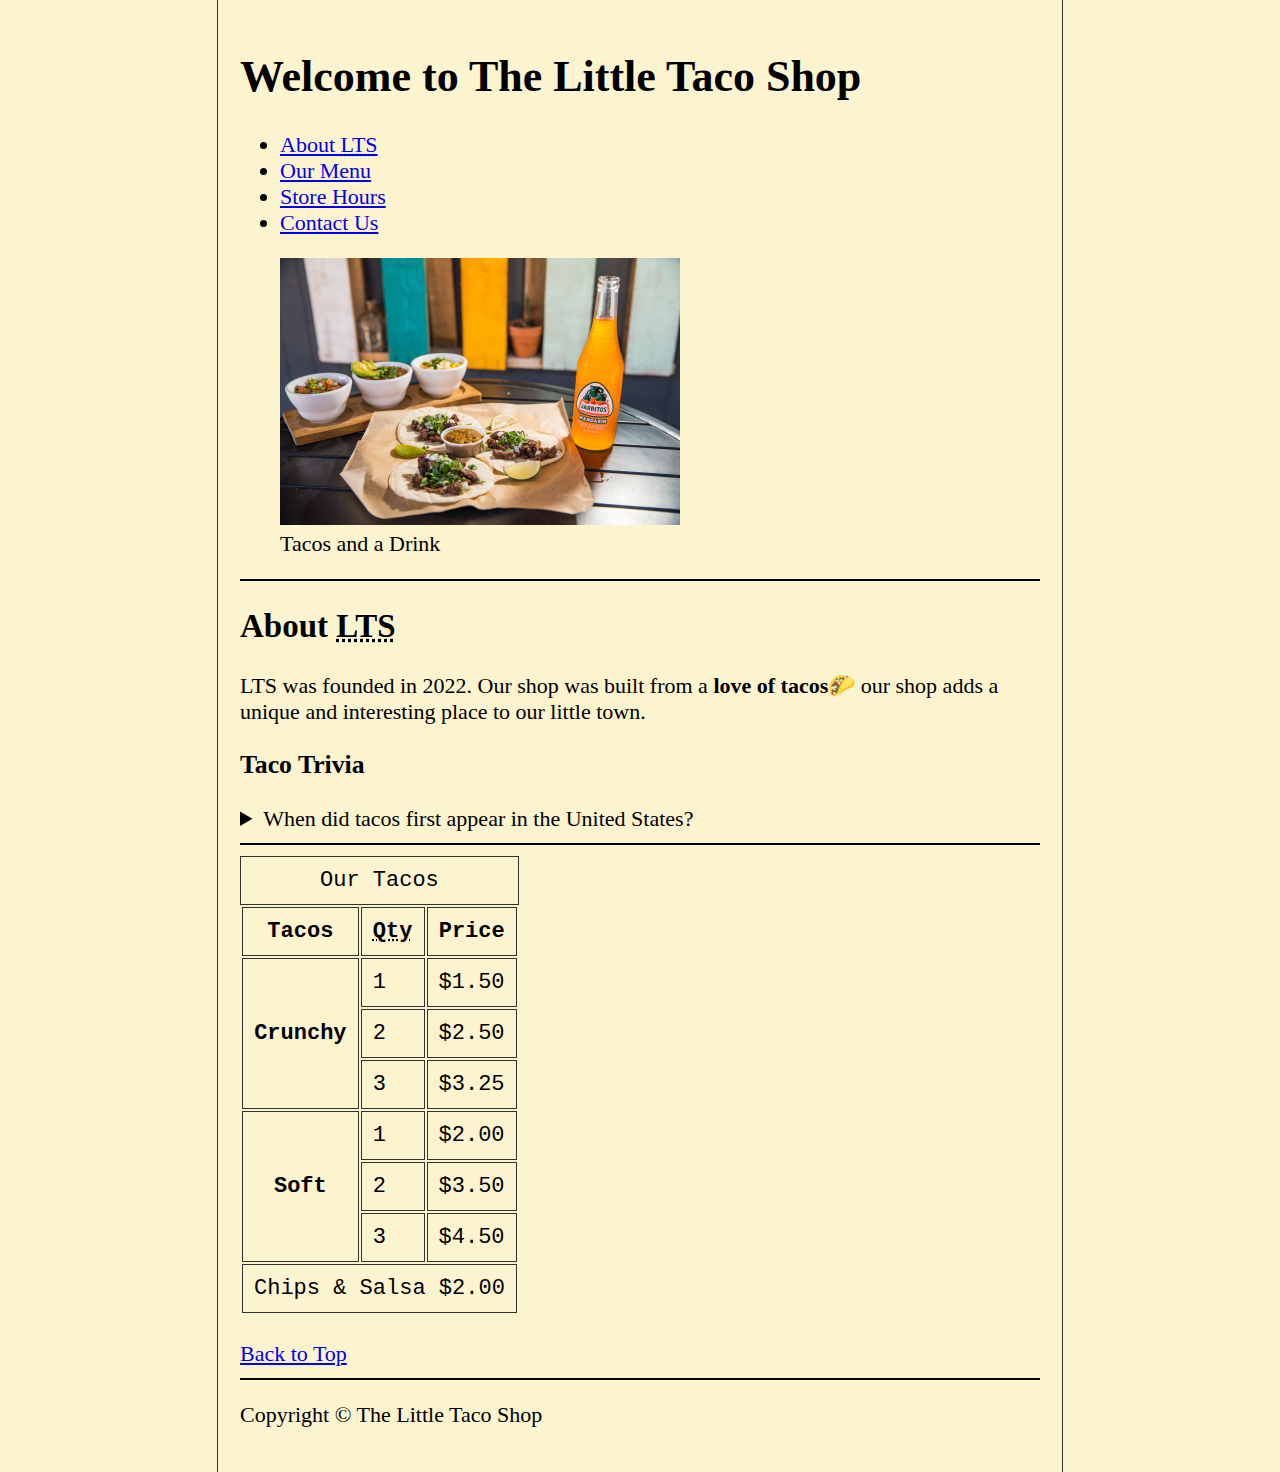
<file: index.html>
<!DOCTYPE html>
<html lang="en">
<head>
    <meta charset="UTF-8">
    <meta http-equiv="X-UA-Compatible" content="IE=edge">
    <meta name="viewport" content="width=device-width, initial-scale=1.0">
    <meta name="description" content="This is the king of all Taco Shop around the globe!">
    <meta name="author" content="Little Taco Shop">
    <link rel="icon" href="img/favicon.ico" type="image/x-icon">
    <link rel="stylesheet" href="main.css" text="text/css">
    <title>The Little Taco Shop</title>
</head>
<body>
    <h1>Welcome to The Little Taco Shop</h1>

    <nav>
        <ul>
            <li><a href="#aboutLTS">About <abbr title="Little Taco Shop">LTS</abbr></a></li>
            <li><a href="#ourMenu">Our Menu</a></li>
            <li><a href="hours.html">Store Hours</a></li>
            <li><a href="contact.html">Contact Us</a></li>
        </ul>
    </nav>
    <figure>
        <img src="img/indexpage.png" alt="Tacos & a Drink!" width="400" height="267">
        <figcaption>
            Tacos and a Drink
        </figcaption>
    </figure>
    <hr size="2" color="#000000" noshade>

    <article id="aboutLTS">
        <h2>About <abbr title="Little Taco Shop">LTS</abbr></h2>

        <p>
            LTS was founded in 2022. Our shop was built from a <strong>love of tacos</strong>🌮 our shop adds a unique and interesting place to our little town.
        </p>

        <section id="tacoTrivia">
            <h3>Taco Trivia</h3>
            <aside>
                <details>
                    <summary>When did tacos first appear in the United States?</summary>
                    <p>Jeffrey M. Pilcher, taco historian and professor of history at the University of Minnesota, says the earliest mention of tacos in the United States
                        are in a newspaper from 1905.
                        (Source: <a href="https://www.smithsonianmag.com/arts-culture/where-did-the-taco-come-from-81228162/"><em>Smithsonian Magazine</em></a> )
                    </p>
                </details>
            </aside>
        </section>
    </article>

    <hr size="2" color="#000000" noshade>

    <article id="ourMenu">
        <table>
            <caption>Our Tacos</caption>
            <thead>
                <tr>
                    <th scope="col">Tacos</th>
                    <th scope="col"><abbr title="Quantity">Qty</abbr></th>
                    <th scope="col">Price</th>
                </tr>
            </thead>
            <tbody>
                <tr>
                    <th scope="row" rowspan="3">Crunchy</th>
                    <td>1</td>
                    <td>$1.50</td>
                </tr>
                <tr>
                    <td>2</td>
                    <td>$2.50</td>
                </tr>
                <tr>
                    <td>3</td>
                    <td>$3.25</td>
                </tr>
                <tr>
                    <th scope="row" rowspan="3">Soft</th>
                    <td>1</td>
                    <td>$2.00</td>
                </tr>
                <tr>
                    <td>2</td>
                    <td>$3.50</td>
                </tr>
                <tr>
                    <td>3</td>
                    <td>$4.50</td>
                </tr>
            </tbody>
            <tfoot>
                <tr>
                    <td colspan="3">Chips & Salsa $2.00</td>
                </tr>
            </tfoot>

        </table>

    </article>

    <br>

    <a href="#">Back to Top</a>

    <hr size="2" color="#000000" noshade>
</body>

<footer>
    <p>Copyright &copy; The Little Taco Shop</p>
</footer>

</html>
</file>
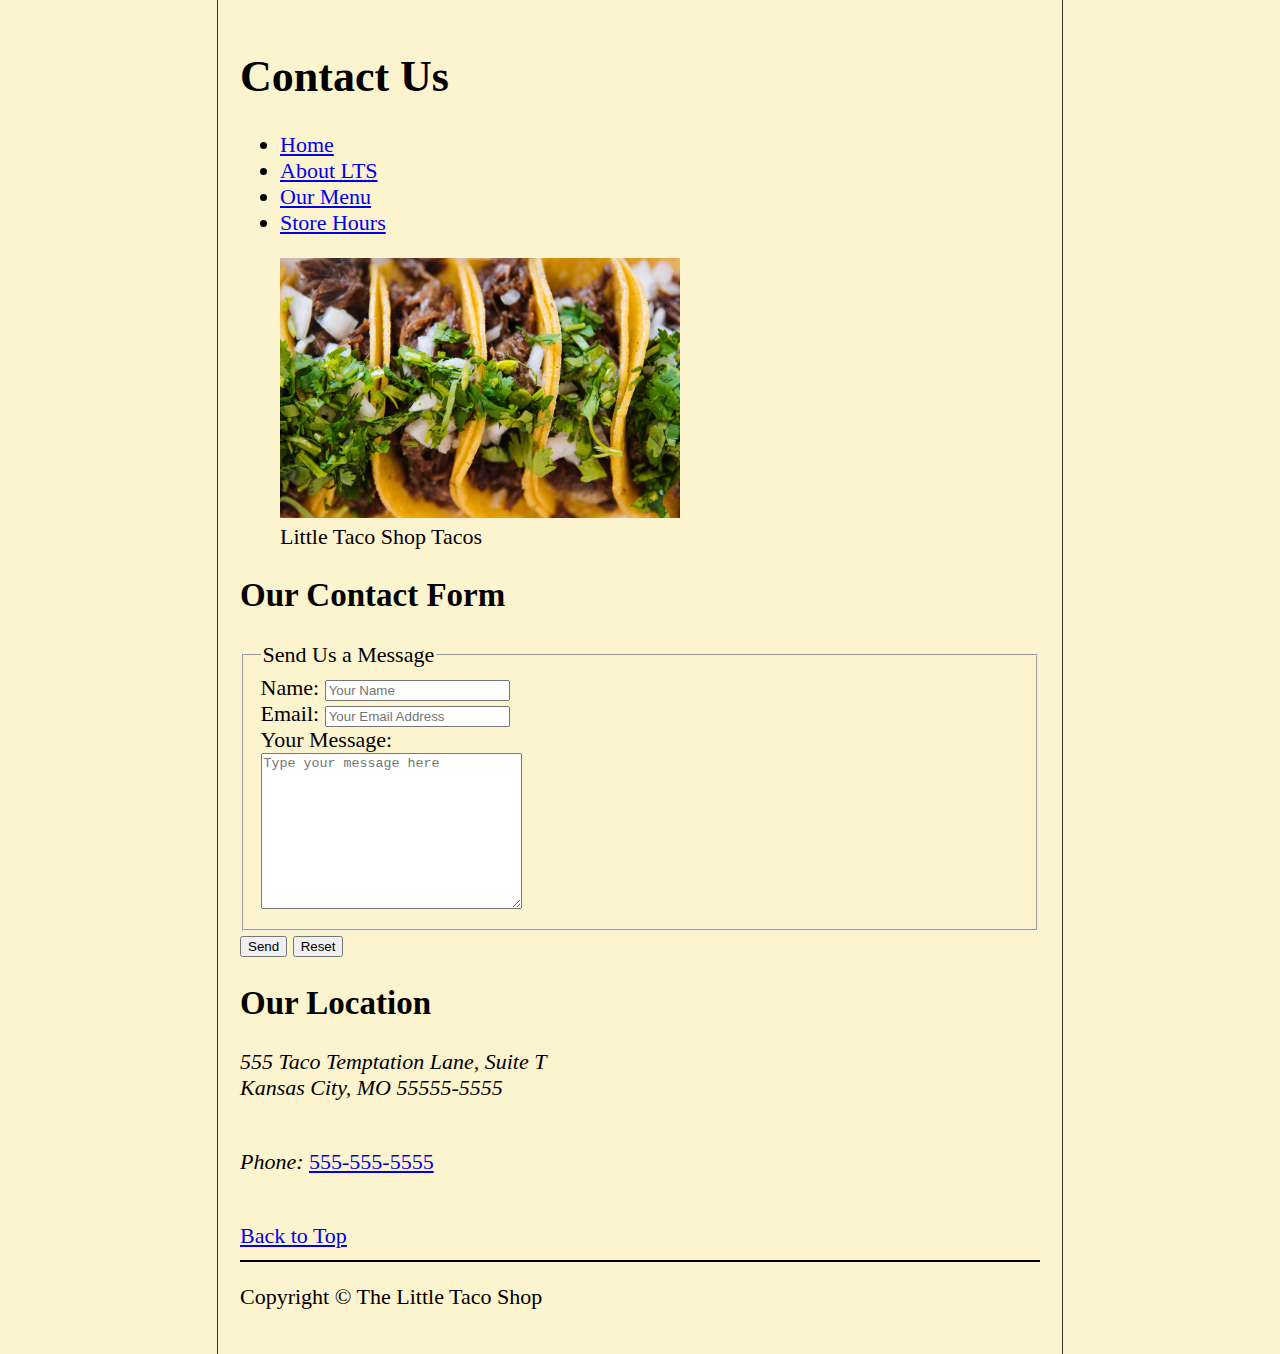
<file: contact.html>
<!DOCTYPE html>
<html lang="en">
<head>
    <meta charset="UTF-8">
    <meta http-equiv="X-UA-Compatible" content="IE=edge">
    <meta name="viewport" content="width=device-width, initial-scale=1.0">
    <meta name="description" content="This is the king of all Taco Shop around the globe!">
    <meta name="author" content="The Little Taco Shop">
    <link rel="icon" href="img/taco_emoji.png" type="image/x-icon">
    <link rel="stylesheet" href="main.css" type="text/css">
    <title>Contact Us-LTS</title>
</head>

<body>
    <h1>Contact Us</h1>
    <nav>
        <ul>
            <li><a href="index.html">Home</a></li>
            <li><a href="index.html#aboutLTS">About <abbr title="Little Taco Shop">LTS</abbr></a></li>
            <li><a href="index.html#ourMenu">Our Menu</a></li>
            <li><a href="hours.html#workingHours">Store Hours</a></li>
        </ul>
    </nav>

    <figure>
        <img src="img/contactpage.png" alt="Little Taco Shop Tacos" width="400" height="260">
        <figcaption>
            Little Taco Shop Tacos
        </figcaption>
    </figure>

    <article>
        <h2>Our Contact Form</h2>

        <form action="http://httpbin.org/get" method="get">
            <fieldset>
                <legend>Send Us a Message</legend>

                <label for="name">Name:</label>
                <input type="text" name="name" id="name" placeholder="Your Name"> <br>

                <label for="email">Email:</label>
                <input type="email" name="email" id="email" placeholder="Your Email Address"> <br>

                <label for="yourMessage">Your Message:</label> <br>
                <textarea name="yourMessage" id="yourMessage" cols="30" rows="10" placeholder="Type your message here"></textarea>
            </fieldset>
            <button type="submit">Send</button>
            <button type="reset">Reset</button>
        </form>
    </article>

    <article id="ourLocation">
        <h2>Our Location</h2>
        <address>
            555 Taco Temptation Lane, Suite T <br>
            Kansas City, MO 55555-5555
        </address>
        <br>

        <p><em>Phone: </em><a href="tel:555-555-5555">555-555-5555</a></p>
    </article>

    <br>
    <a href="#">Back to Top</a>

    <hr size="2" color="#000000" noshade>
</body>

<footer>
    <p>Copyright &copy; The Little Taco Shop</p>
</footer>

</html>
</file>
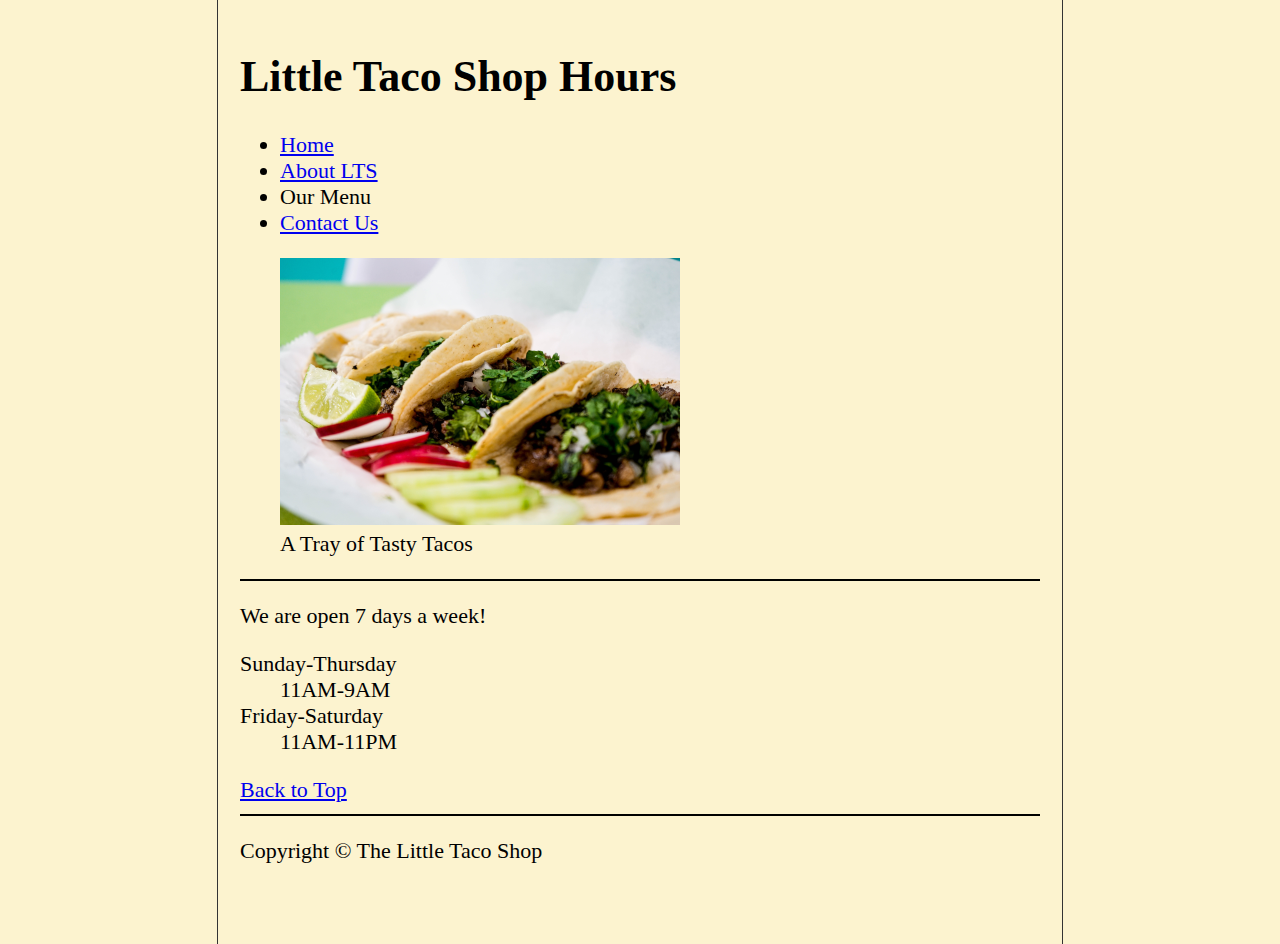
<file: hours.html>
<!DOCTYPE html>
<html lang="en">
<head>
    <meta charset="UTF-8">
    <meta http-equiv="X-UA-Compatible" content="IE=edge">
    <meta name="viewport" content="width=device-width, initial-scale=1.0">
    <meta name="description" content="This is the king of all Taco Shop around the globe!">
    <meta name="author" content="The Little Taco Shop"> 
    <link rel="icon" href="img/taco_emoji.png" type="image/x-icon">
    <link rel="stylesheet" href="main.css" type="text/css">
    <title>LTS Hours</title>
</head>

<body>
    <h1>Little Taco Shop Hours</h1>

    <nav>
        <ul>
            <li><a href="index.html">Home</a></li>
            <li><a href="index.html#aboutLTS">About LTS</a></li>
            <li><a href="index.html#ourMenu"></a>Our Menu</li>
            <li><a href="contact.html">Contact Us</a></li>
        </ul>
    </nav>

    <figure>
        <img src="img/hourspage.png" alt="A Tray of Tasty Tacos" width="400" height="267">
        <figcaption>
            A Tray of Tasty Tacos
        </figcaption>
    </figure>
    <hr size="2" color="#00000" noshade>
    
    <section id="workingHours">

        <p>We are open 7 days a week!</p>

        <dl>
            <dt>Sunday-Thursday</dt>
            <dd>11AM-9AM</dd>

            <dt>Friday-Saturday</dt>
            <dd>11AM-11PM</dd>
        </dl>
    </section>

    <a href="#">Back to Top</a>

    <hr size="2" color="#000000" noshade>
</body>

<footer>
    <p>Copyright &copy; The Little Taco Shop</p>
</footer>

</html>
</file>
<file: main.css>
html {
    font-size: 22px;
}

body {
    min-height: 100vh;
    max-width: 800px;
    margin: 0 auto;
    padding: 1rem;
    border-left: 1px solid #333;
    border-right: 1px solid #333;
    background-color: #FCF3CF;
}

th, td, caption {
    border: 1px solid #333;
    font-family: 'Courier New', Courier, monospace;
    border-collapse: separate;
    padding: 0.5rem;
}
</file>
